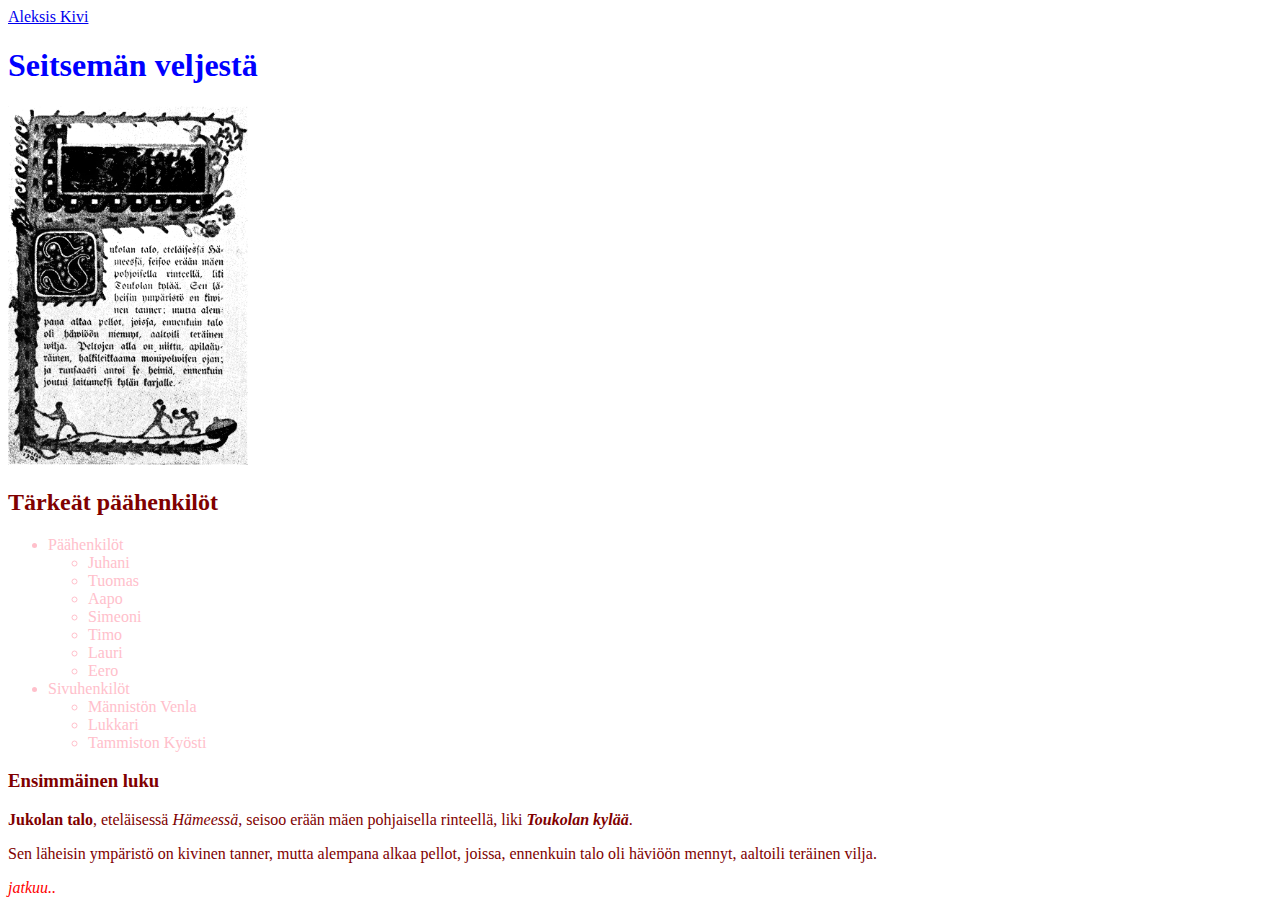
<file: index.html>
<!DOCTYPE html>
<html>

<head>
  <meta charset="utf-8">
  <title>Lapio website</title>
  <link rel="stylesheet" type="text/css" href="style.css">
</head>

<body>
    <!--Tee tehtävät tänne-->
    <a href="tehtava_06.html">Aleksis Kivi</a>
    <h1>Seitsemän veljestä</h1>
    <!-- Kuva esittää seitsemän veljeksen kirjan 1. sivua -->
    <img src="assets/Seitsemän_veljestä.png" alt="Ensimmäisen sivun kuva" width="240"/>
    <h2>Tärkeät päähenkilöt</h2>
    <ul>
	<li>Päähenkilöt</li>
	<ul>
	    <li>Juhani</li>
	    <li>Tuomas</li>
	    <li>Aapo</li>
	    <li>Simeoni</li>
	    <li>Timo</li>
	    <li>Lauri</li>
	    <li>Eero</li>
	</ul>
	<li>Sivuhenkilöt</li>
	<ul>
	    <li>Männistön Venla</li>
	    <li>Lukkari</li>
	    <li>Tammiston Kyösti</li>
	</ul>
    </ul>
    <h3>Ensimmäinen luku</h3>
    <p><strong>Jukolan talo</strong>, eteläisessä <em>Hämeessä</em>, seisoo erään mäen pohjaisella rinteellä, liki <strong><em>Toukolan kylää</em></strong>.</p>
    <p>Sen läheisin ympäristö on kivinen tanner, mutta alempana alkaa pellot, joissa, ennenkuin talo oli häviöön mennyt, aaltoili teräinen vilja.</p>
    <em class="punainen">jatkuu..</em>
</body>

</html>
</file>
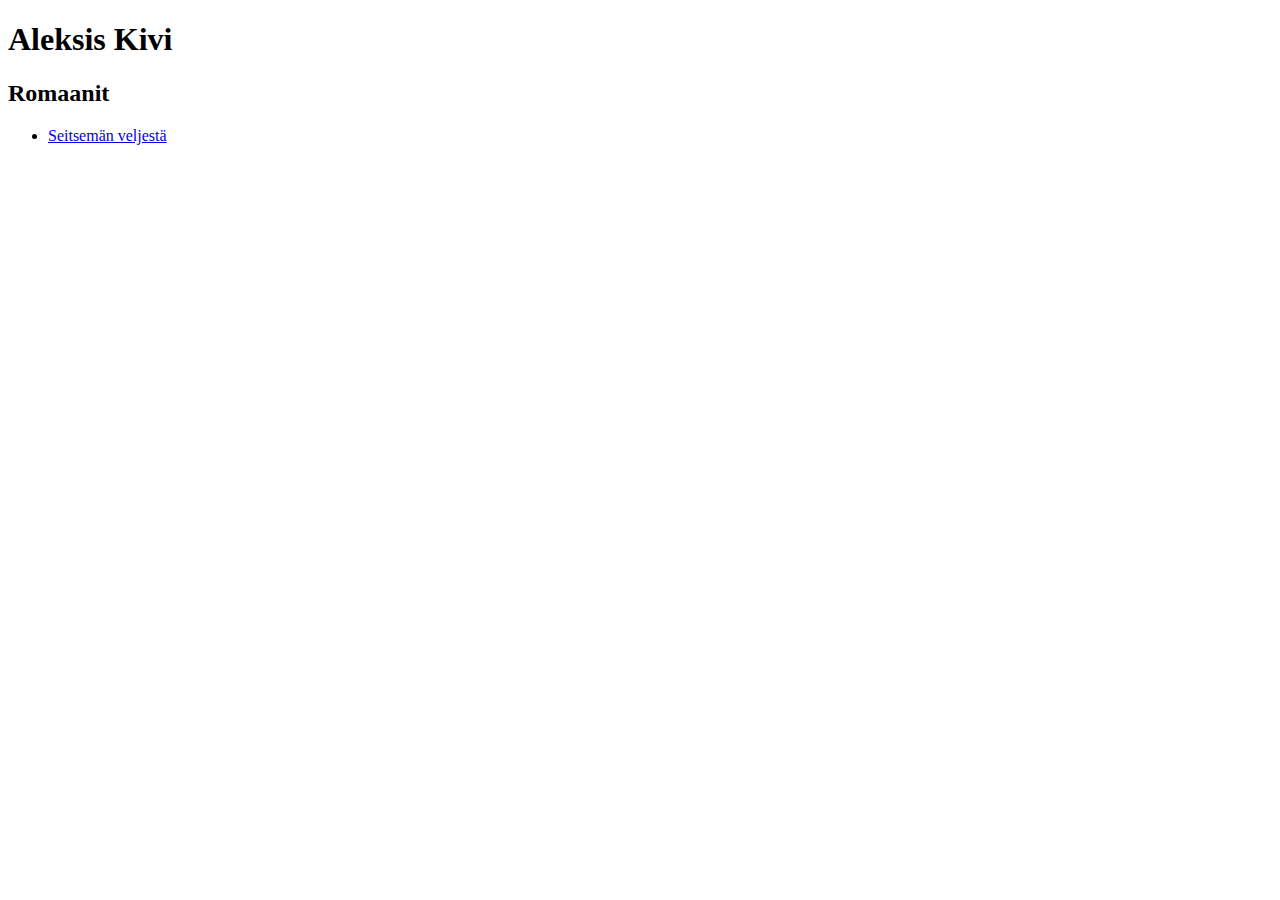
<file: tehtava_06.html>
<!DOCTYPE html>
<html>

<head>
  <meta charset="utf-8">
  <title>Lapio website</title>
</head>

<body>
    <h1>Aleksis Kivi</h1>
    <h2>Romaanit</h2>
    <ul>
	<li><a href="index.html">Seitsemän veljestä</a></li>
    </ul>
</body>

</html>
</file>
<file: style.css>
h1 { color: blue; }

h2 { color: maroon; }

h3 { color: maroon; }

ul { color: pink; }

p { color: maroon; }

.punainen { color: red; }
</file>
